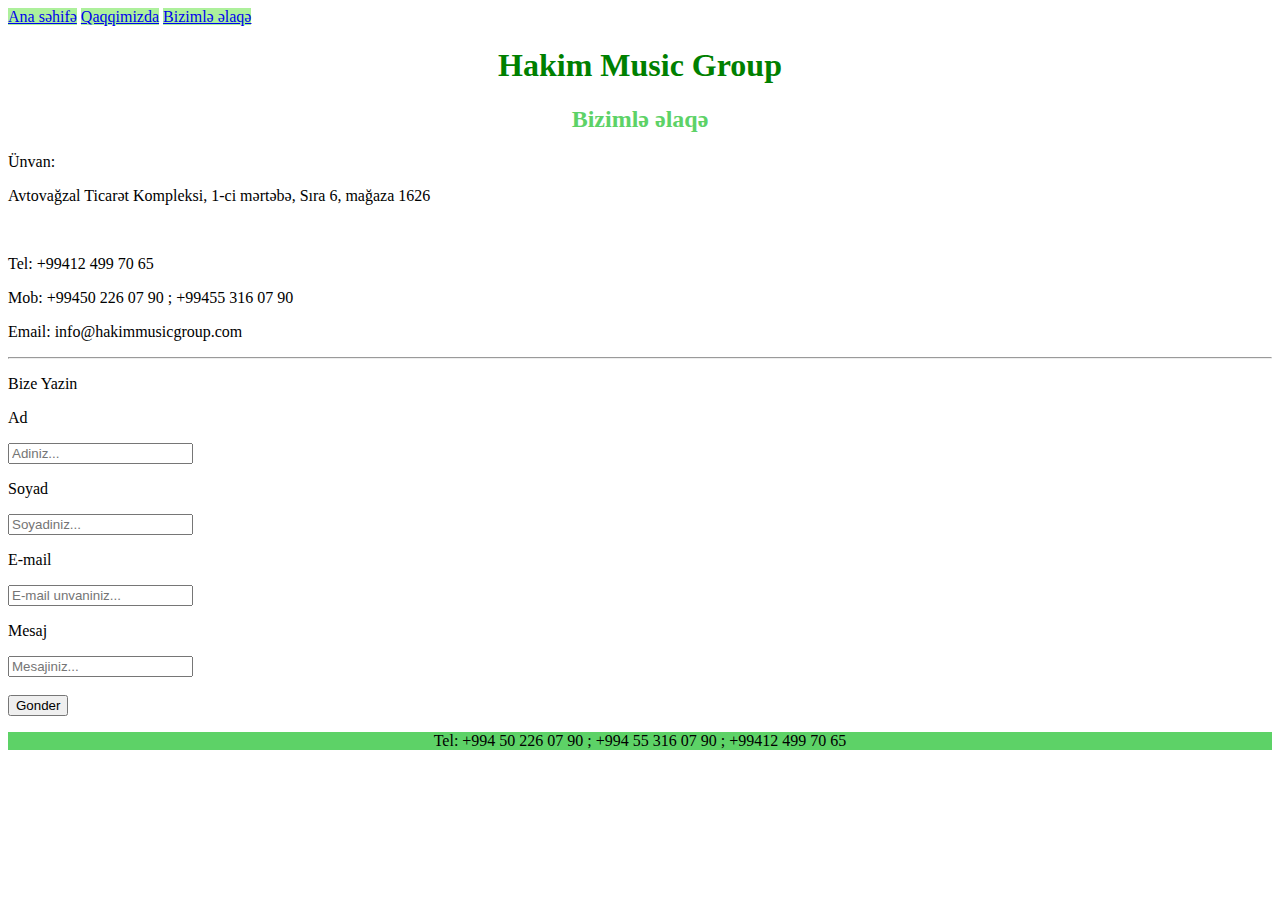
<file: Bizimlə əlaqə.html>
<!DOCTYPE html>
<html lang="en">

<head>
    <meta charset="UTF-8">
    <meta name="viewport" content="width=device-width, initial-scale=1.0">
    <title>Bizimlə əlaqə</title>
    <link rel="stylesheet" href="./main.css">
</head>

<body>
    <header>
        <a href="./index.html" target="_blank">Ana səhifə</a>
        <a href="./Haqqimizda.html" target="_blank">Qaqqimizda</a>
        <a href="./Bizimlə əlaqə.html" target="_blank">Bizimlə əlaqə</a>
        <h1>Hakim Music Group</h1>
        <h2>Bizimlə əlaqə</h2>
    </header>
    <main>
        <p>Ünvan:</p>
        <p>Avtovağzal Ticarət Kompleksi, 1-ci mərtəbə, Sıra 6, mağaza 1626</p> <br>
        <p>Tel: +99412 499 70 65</p>
        <p>Mob: +99450 226 07 90 ; +99455 316 07 90</p>
        <p>Email: info@hakimmusicgroup.com</p>
        <hr>

        <p>Bize Yazin</p>
        <form action="">
            <p>Ad</p>
            <input type="text" placeholder="Adiniz...">
            <p>Soyad</p>
            <input type="text" placeholder="Soyadiniz...">
            <p>E-mail</p>
            <input type="text" placeholder="E-mail unvaniniz...">
            <p>Mesaj</p>
            <input type="text" placeholder="Mesajiniz...">
            <br>
            <br>
            <input type="submit" value="Gonder">
        </form>
    </main>
    <footer>
        <p id="phone">Tel: +994 50 226 07 90 ; +994 55 316 07 90 ; +99412 499 70 65</p>
    </footer>
</body>

</html>
</file>
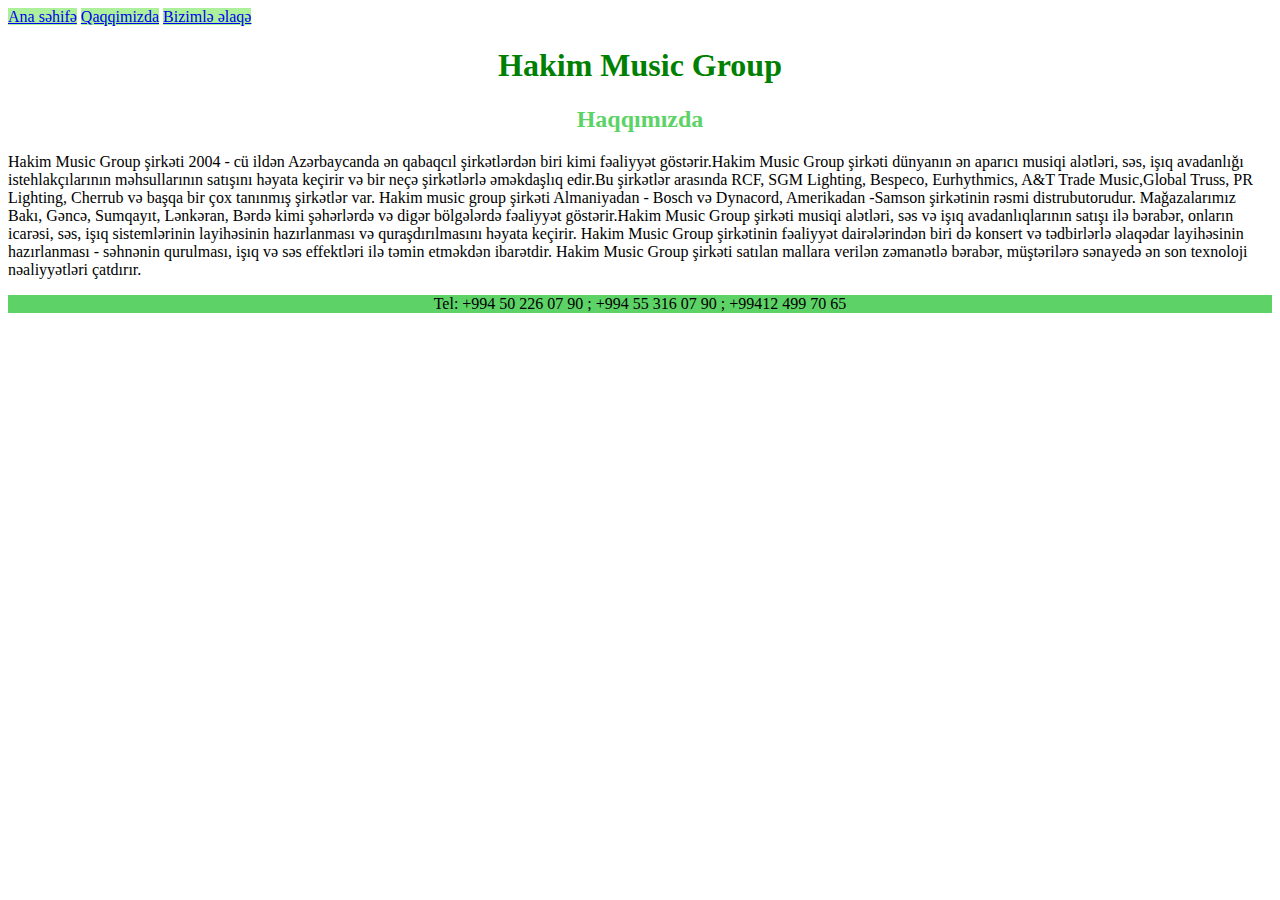
<file: Haqqimizda.html>
<!DOCTYPE html>
<html lang="en">

<head>
    <meta charset="UTF-8">
    <meta name="viewport" content="width=device-width, initial-scale=1.0">
    <title>Haqqımızda</title>
    <link rel="stylesheet" href="./main.css">
</head>

<body>
    <header>
        <a href="./index.html" target="_blank">Ana səhifə</a>
        <a href="./Haqqimizda.html" target="_blank">Qaqqimizda</a>
        <a href="./Bizimlə əlaqə.html" target="_blank">Bizimlə əlaqə</a><br>
        <h1>Hakim Music Group</h1>
        <h2>Haqqımızda</h2>
    </header>
    <main>
        <p>Hakim Music Group şirkəti 2004 - cü ildən Azərbaycanda ən qabaqcıl şirkətlərdən biri kimi fəaliyyət
            göstərir.Hakim Music Group şirkəti dünyanın ən aparıcı musiqi alətləri, səs, işıq avadanlığı
            istehlakçılarının məhsullarının satışını həyata keçirir və bir neçə şirkətlərlə əməkdaşlıq edir.Bu şirkətlər
            arasında RCF, SGM Lighting, Bespeco, Eurhythmics, A&T Trade Music,Global Truss, PR Lighting, Cherrub və
            başqa bir çox tanınmış şirkətlər var. Hakim music group şirkəti Almaniyadan - Bosch və Dynacord, Amerikadan
            -Samson şirkətinin rəsmi distrubutorudur.

            Mağazalarımız Bakı, Gəncə, Sumqayıt, Lənkəran, Bərdə kimi şəhərlərdə və digər bölgələrdə fəaliyyət
            göstərir.Hakim Music Group şirkəti musiqi alətləri, səs və işıq avadanlıqlarının satışı ilə bərabər, onların
            icarəsi, səs, işıq sistemlərinin layihəsinin hazırlanması və quraşdırılmasını həyata keçirir.

            Hakim Music Group şirkətinin fəaliyyət dairələrindən biri də konsert və tədbirlərlə əlaqədar layihəsinin
            hazırlanması - səhnənin qurulması, işıq və səs effektləri ilə təmin etməkdən ibarətdir. Hakim Music Group
            şirkəti satılan mallara verilən zəmanətlə bərabər, müştərilərə sənayedə ən son texnoloji nəaliyyətləri
            çatdırır.
        </p>
    </main>
    <footer>
        <p id="phone">Tel: +994 50 226 07 90 ; +994 55 316 07 90 ; +99412 499 70 65</p>
    </footer>

</body>

</html>
</file>
<file: main.css>
h1 {
    color: green; text-align: center;
}

h2 {
    color: rgb(93, 210, 103); text-align: center;
}

a {
    background-color: rgb(173, 240, 156);
}

footer {
     text-align: center; background-color: rgb(93, 210, 103);
}
</file>
